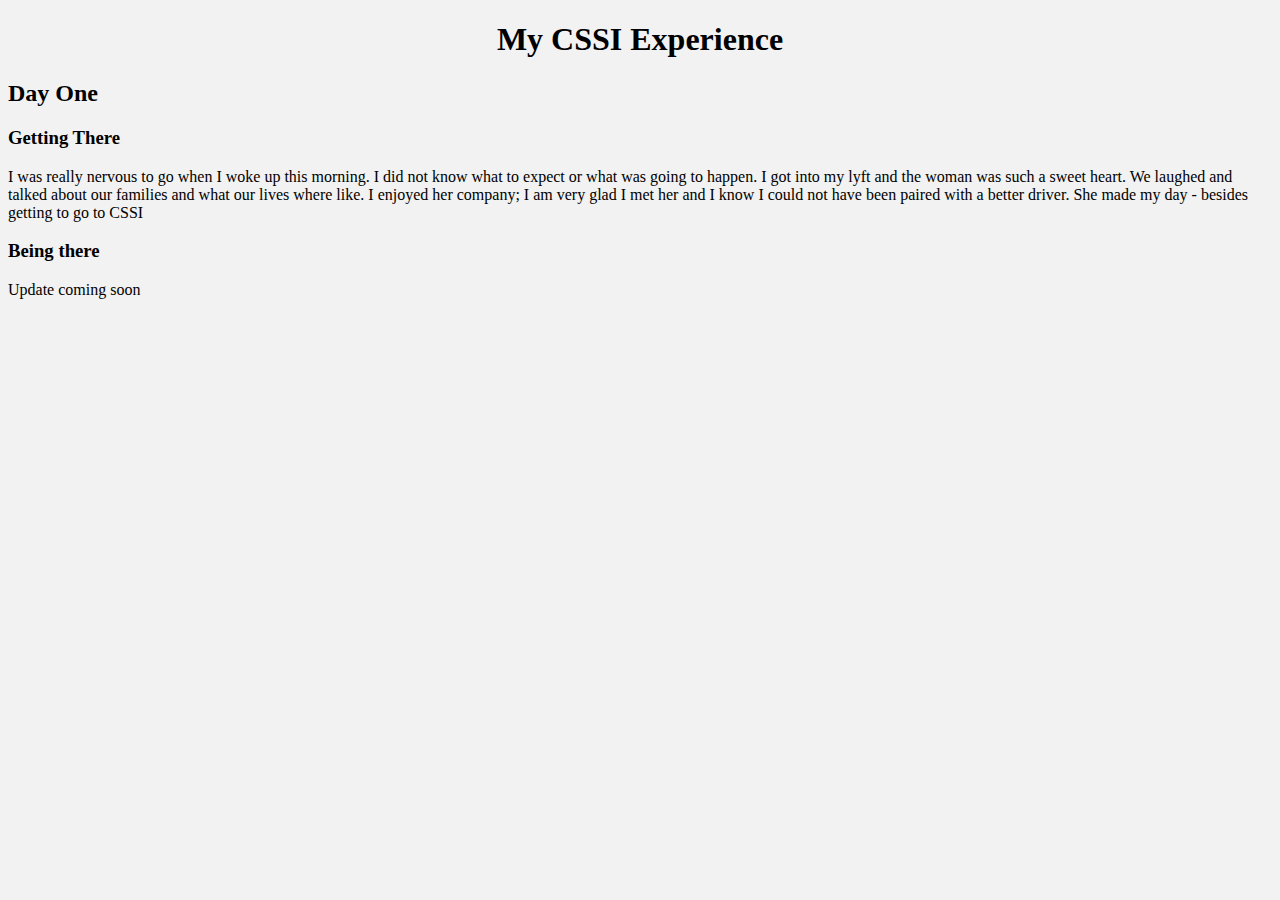
<file: cssitravel.html>
<!DOCTYPE html>
<html>
  <head>
    <title>My CSSI Experience</title>
    <link rel="stylesheet" href = "cssiTravelStyleSheet.css"/>
  </head>

  <body>
    <h1>My CSSI Experience </h1>
    <h2> Day One </h2>
    <h3> Getting There </h3>
    <p>I was really nervous to go when I woke up this morning. I did not know what to expect
    or what was going to happen. I got into my lyft and the woman was such a sweet heart.
  We laughed and talked about our families and what our lives where like. I enjoyed
  her company; I am very glad I met her and I know I could not have been paired with a
  better driver. She made my day - besides getting to go to CSSI
   </p>
<h3> Being there </h3>
<p>Update coming soon </p>
  </body>
</html>
</file>
<file: cssiTravelStyleSheet.css>
body{
  background-color: #f2f2f2;
}

h1{
text-align: center;
}
</file>
